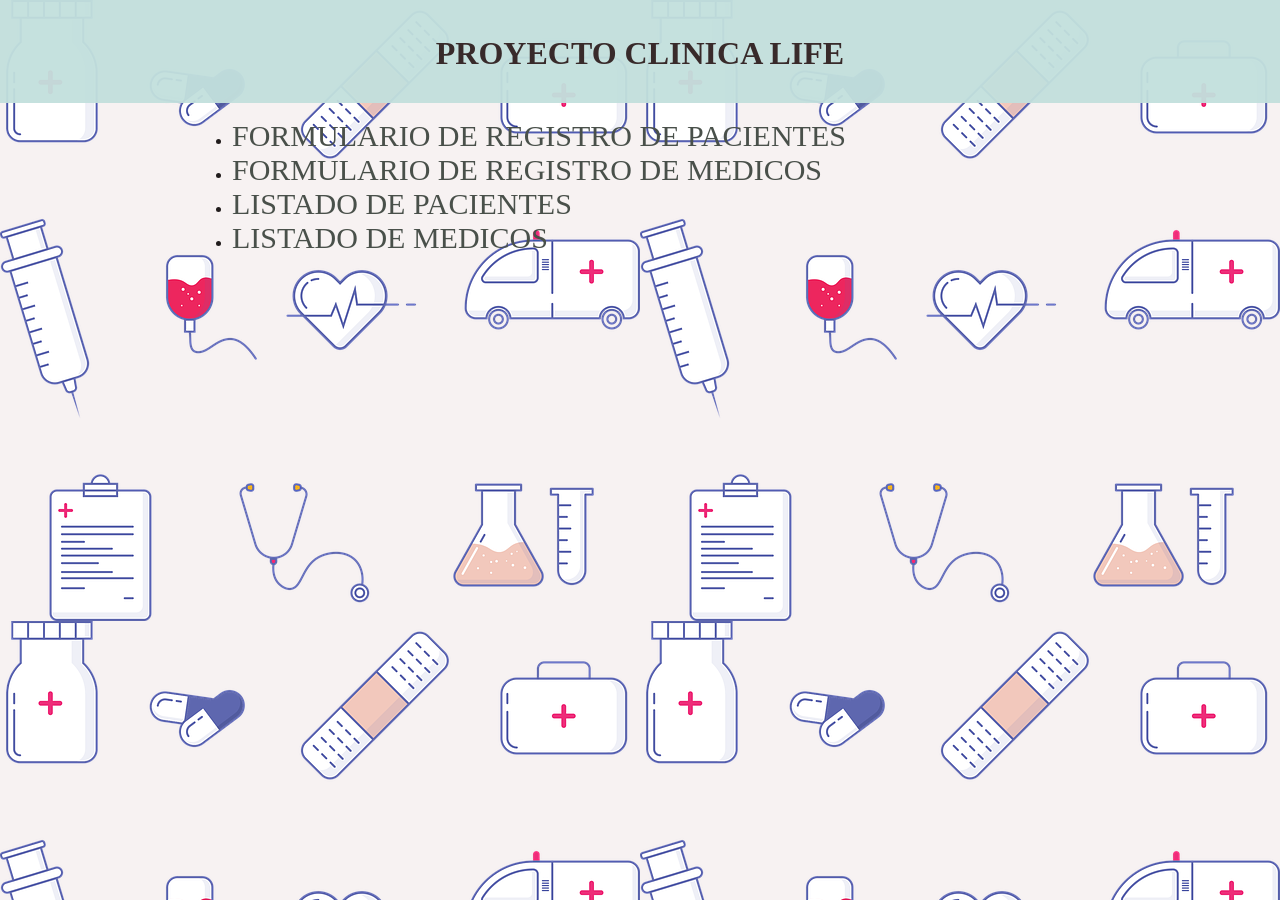
<file: Index.html>
<!DOCTYPE html>
<html lang="en">

<head>
    <meta charset="UTF-8">
    <meta http-equiv="X-UA-Compatible" content="IE=edge">
    <meta name="viewport" content="width=device-width, initial-scale=1.0">
    <title>Formulario pacientes</title>
    <link rel="stylesheet" href="style.css">
</head>

<body>
    <header>
        <h1>PROYECTO CLINICA LIFE</h1>
    </header> 

    <main class="listado-container">
        <ul class="listado-servicios">
            <li><a href="Registro -pacientes.html">FORMULARIO DE REGISTRO DE PACIENTES</a></li>

            <li><a href="Registro_medicos.html">FORMULARIO DE REGISTRO DE MEDICOS </a></li>
            <li><a href="pacientes.html">LISTADO DE PACIENTES</a></li>
            <li><a href="medicos.html">LISTADO DE MEDICOS </a></li>
        </ul>
    </main>
</body>

</html>
</file>
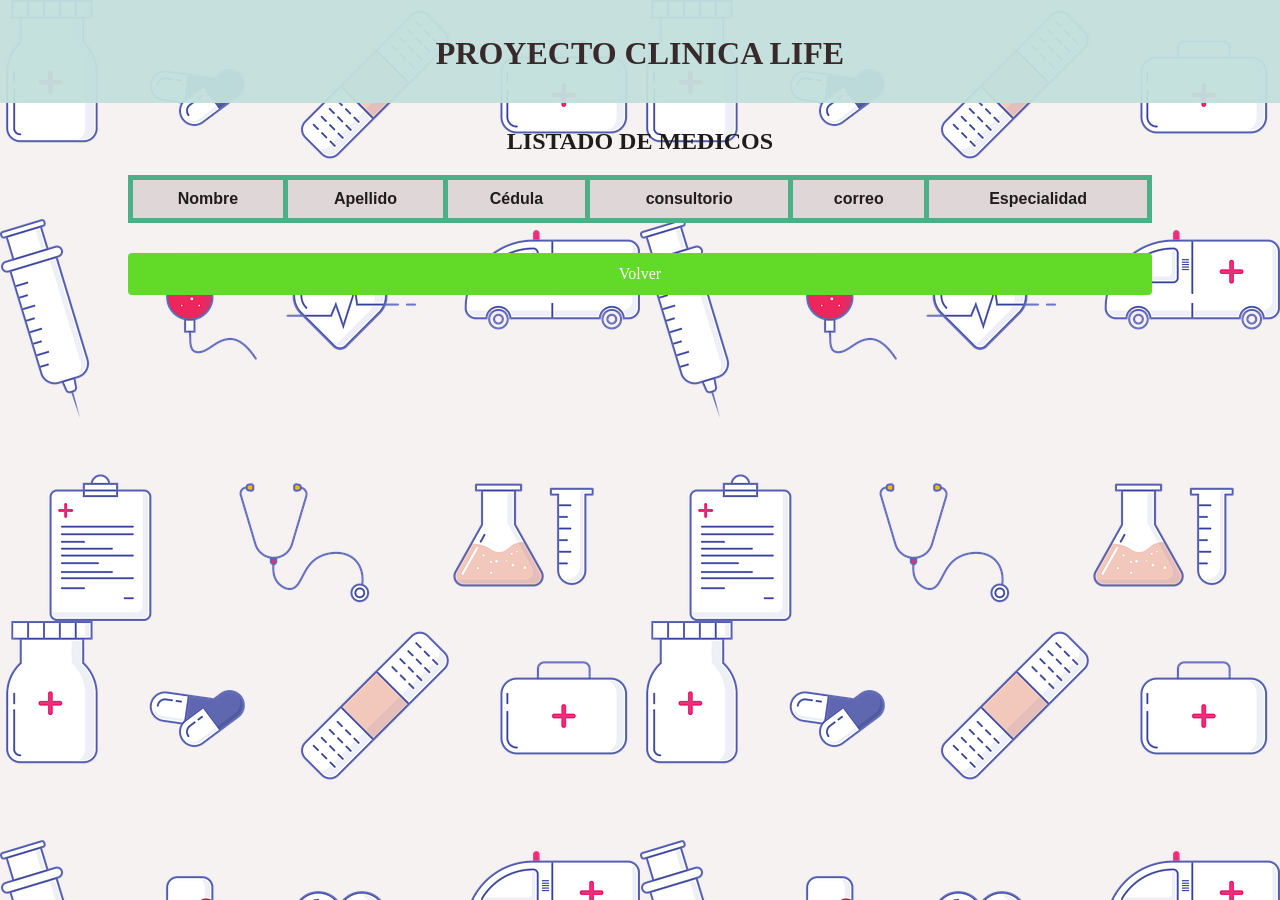
<file: medicos.html>
<!DOCTYPE html>
<html lang="en">

<head>
    <meta charset="UTF-8">
    <meta http-equiv="X-UA-Compatible" content="IE=edge">
    <meta name="viewport" content="width=device-width, initial-scale=1.0">
    <title>MEDICOS</title>
    <link rel="stylesheet" href="style.css">
</head>

<body>
    <header>
        <h1>PROYECTO CLINICA LIFE </h1>
    </header>
    <main class="tabla-container">
        <table id="tabla-medicos">
            <h2>LISTADO DE MEDICOS</h2>
            <thead>
                <tr>
                    <th>Nombre</th>
                    <th>Apellido</th>
                    <th>Cédula</th>
                    <th>consultorio</th>
                    <th>correo</th>
                    <th>Especialidad</th>
                    
                    
                   
                </tr>
            </thead>
            <tbody>
                
            </tbody>
        </table>
        <div class="boton-container">
            <input type="button" id="botonVolver" value="Volver">
        </div>
    </main>
    <script src="volver.js"></script>
    <!-- <script src="objetos-medicos.js"></script> -->
    <script src="medicos.js"></script>
</body>

</html>
</file>
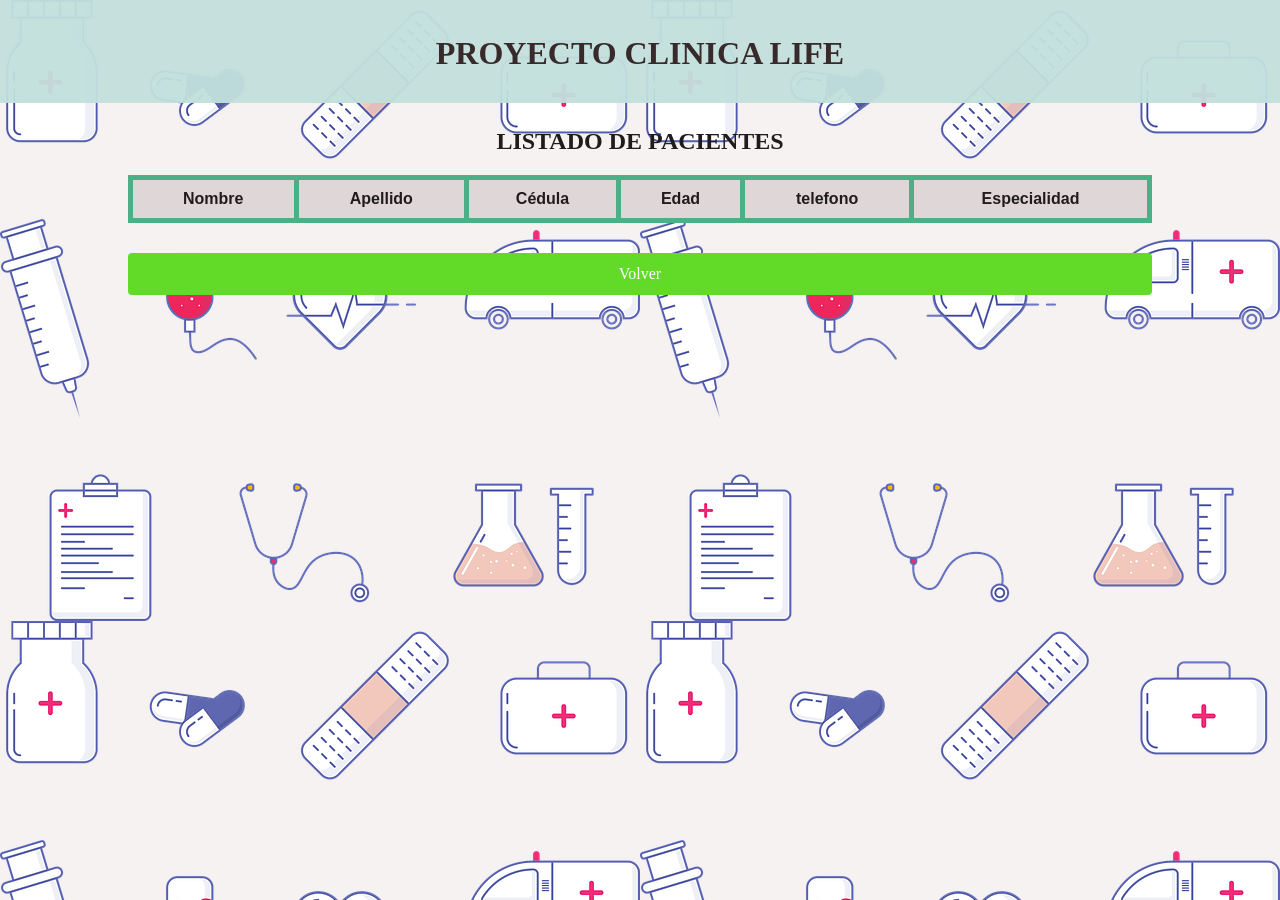
<file: pacientes.html>
<!DOCTYPE html>
<html lang="en">

<head>
    <meta charset="UTF-8">
    <meta http-equiv="X-UA-Compatible" content="IE=edge">
    <meta name="viewport" content="width=device-width, initial-scale=1.0">
    <title>PACIENTES</title>
    <link rel="stylesheet" href="style.css">
</head>

<body>
    <header>
        <h1>PROYECTO CLINICA LIFE </h1>
    </header>
    <main class="tabla-container">
        <table id="tabla-pacientes">
            <h2>LISTADO DE PACIENTES</h2>
            <thead>
                <tr>
                    <th>Nombre</th>
                    <th>Apellido</th>
                    <th>Cédula</th>
                    <th>Edad</th>
                    <th>telefono</th>
                    <th>Especialidad</th>
                    
                    
                   
                </tr>
            </thead>
            <tbody>
                
            </tbody>
        </table>
        <div class="boton-container">
            <input type="button" id="botonVolver" value="Volver">
        </div>
    </main>
    <script src="volver.js"></script>
    <!-- <script src="objetos-medicos.js"></script> -->
    <script src="pacientes.js"></script>
</body>

</html>
</file>
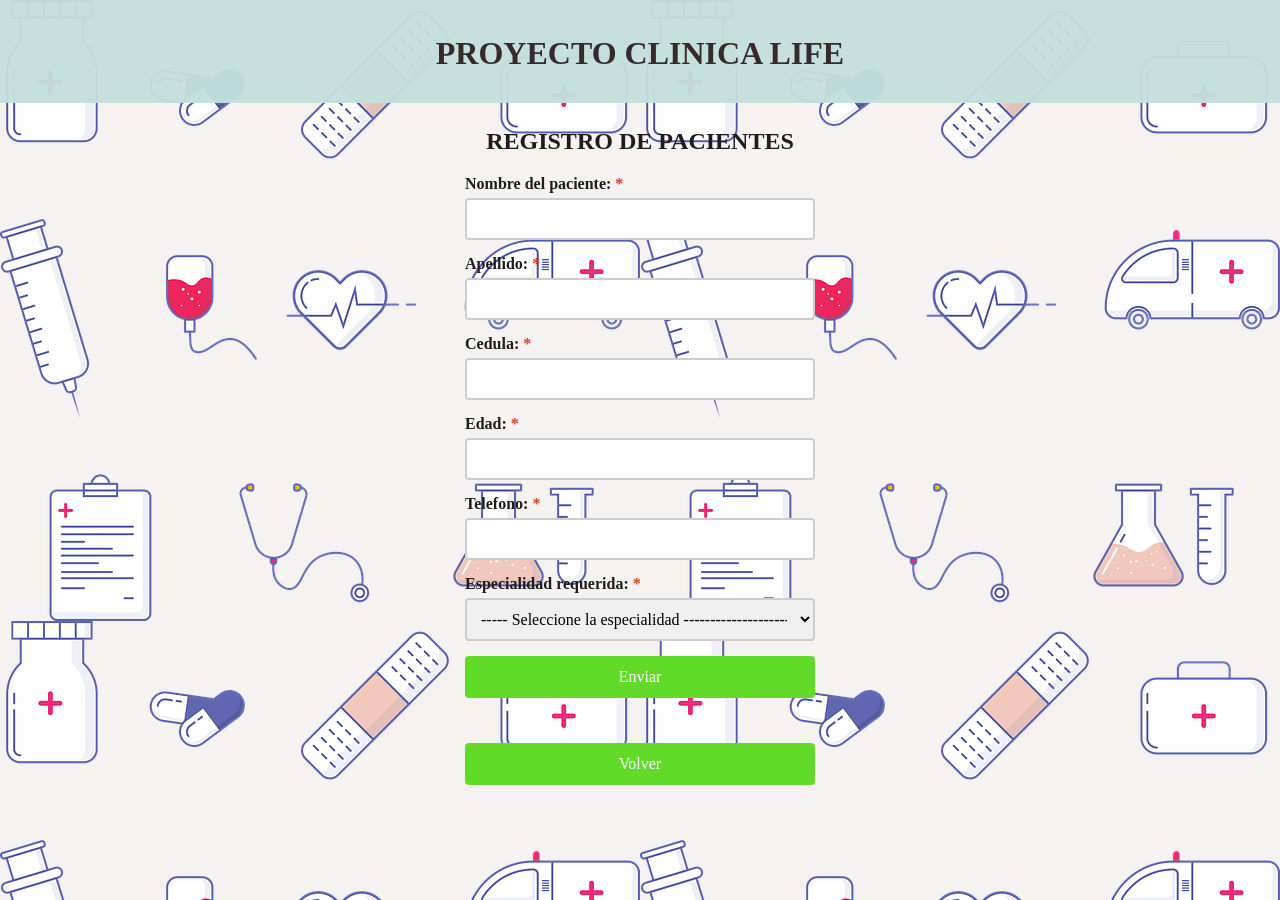
<file: Registro -pacientes.html>
<!DOCTYPE html>
<html lang="en">

<head>
    <meta charset="UTF-8">
    <meta http-equiv="X-UA-Compatible" content="IE=edge">
    <meta name="viewport" content="width=device-width, initial-scale=1.0">
    <title>Formulario pacientes</title>
    <link rel="stylesheet" href="style.css">
</head>

<body>
    <header>
        <h1>PROYECTO CLINICA LIFE</h1>
    
        
    </header>
    <main>
        <form id="registro-pacientes-form">
            <h2>REGISTRO DE PACIENTES</h2>
            <label for="paciente">Nombre del paciente:<span> *</span></label>
            <input type="text" id="paciente" name="paciente" required>
            <label for="Apellido">Apellido:<span> *</span></label>
            <input type="text" id="apellido" name="apellido" required>
            <label for="cedula">Cedula:<span> *</span></label>
            <input type="text" id="cedula" name="cedula" required>
            <label for="edad">Edad:<span> *</span></label>
            <input type="number" id="edad" name="edad" required>
            <label for="telefono">Telefono:<span> *</span></label>
            <input type="number" id="telefono" name="telefono" required>
            <label for="especialidad">Especialidad requerida:<span> *</span></label>
            <select id="especialidad" name="especialidad">
                <option value="">-----  Seleccione la especialidad  ---------------------</option>
                <option value="Medicina general">Medicina general</option>
                <option value="Cardiologia">Cardiologia</option>
                <option value="Medicina interna preventiva">Medicina interna</option>
                <option value="Dermatología ">Dermatología </option>
                <option value="Rehabilitacion fisica">Rehabiitacion Fisica</option>
                <option value="Psicologia">Psicologia</option>
                <option value="Odontología">Odontología</option>
                <option value="Radiologia">Radiologia</option>
                
            </select>

            <input type="submit" value="Enviar">
        </form>
        <div class="boton-container">
            <input type="button" id="botonVolver" value="Volver">
        </div>
    </main>
    <script src="volver.js"></script>
    <script src="registropacientes.js"></script>
</body>

</html>
</file>
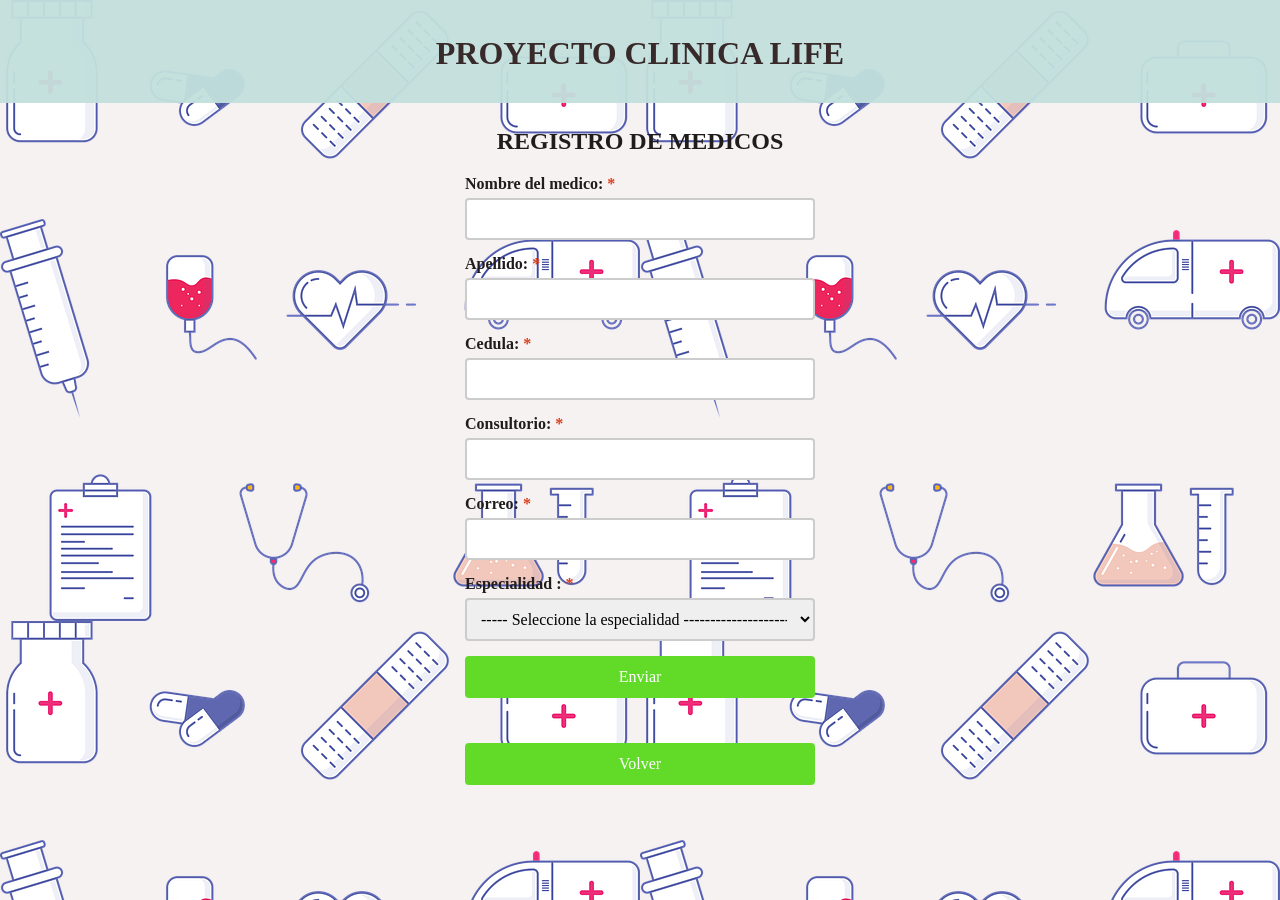
<file: Registro_Medicos.html>
<!DOCTYPE html>
<html lang="en">

<head>
    <meta charset="UTF-8">
    <meta http-equiv="X-UA-Compatible" content="IE=edge">
    <meta name="viewport" content="width=device-width, initial-scale=1.0">
    <title>Formulario medicos</title>
    <link rel="stylesheet" href="style.css">
</head>

<body>
    <header>
        <h1>PROYECTO CLINICA LIFE</h1>
        
    </header>
    <main>
        <form id="registro-medicos-form">
            <h2>REGISTRO DE MEDICOS</h2>
            <label for="medico">Nombre del medico:<span> *</span></label>
            <input type="text" id="medico" name="medico" required>
            <label for="Apellido">Apellido:<span> *</span></label>
            <input type="text" id="apellido" name="apellido" required>
            <label for="cedula">Cedula:<span> *</span></label>
            <input type="text" id="cedula" name="cedula" required>
            <label for="consultorio">Consultorio:<span> *</span></label>
            <input type="number" id="consultorio" name="consultorio" required>
            <label for="correo">Correo:<span> *</span></label>
            <input type="text" id="correo" name="correo" required>
            <label for="especialidad">Especialidad :<span> *</span></label>
            <select id="especialidad" name="especialidad">
                <option value="">-----  Seleccione la especialidad  ---------------------</option>
                <option value="Medicina general">Medicina general</option>
                <option value="Cardiologia">Cardiologia</option>
                <option value="Medicina interna preventiva">Medicina interna</option>
                <option value="Dermatología ">Dermatología </option>
                <option value="Rehabilitacion fisica">Rehabiitacion Fisica</option>
                <option value="Psicologia">Psicologia</option>
                <option value="Odontología">Odontología</option>
                <option value="Radiologia">Radiologia</option>
                
            </select>

            <input type="submit" value="Enviar">
        </form>
        <div class="boton-container">
            <input type="button" id="botonVolver" value="Volver">
        </div>
    </main>
    <script src="volver.js"></script>
    <script src="registro_medicos.js"></script>
</body>

</html>
</file>
<file: style.css>
body {
    
    font-family: 'Chilanka', cursive;
    background-color: #f7f2f2;
    background-image: url("img/medical-4510408_640.webp");
    background-repeat:repeat ;
    color: #211c1c;
    margin: 0;
    padding: 0;
}

header {

    background-color: #c3e0ddf3;
    color: #382a2a;
    padding: 10px;
    
}

h1,
h2 {
    margin-top: 25px;
    text-align: center;
}

main {
    max-width: 350px;
    margin: auto;
}

label {
    display: block;
    margin-bottom: 5px;
    font-weight: bold;
}

input,
select {
    display:inline-block;
    width: 100%;
    margin-bottom: 15px;
    padding: 10px;
    border: 2px solid #ccc;
    border-radius: 4px;
    font-size: 16px;
    font-family: 'Chilanka', cursive;
    box-sizing: border-box;
}

input[type="submit"],
input[type="button"] {
    background-color: #61db28;
    color: white;
    border: none;
    border-radius: 4px;
    cursor: pointer;
    padding: 12px 20px;
    font-size: 16px;
    font-family: 'Chilanka', cursive;
    transition: background-color 0.3s ease;
}

input[type="submit"]:hover {
    background-color: #2b9be6;
}
input[type="button"]:hover{
    background-color: rgb(24, 209, 246);
}

span {
    color: rgb(216, 63, 29);
}

/* Estilos CSS para las tablas */
table {
    border-collapse: collapse;
    width: 100%;
    font-size: 16px;
    font-family: sans-serif;
}

th,
td {
    padding: 10px;
    text-align: center;
    border: 5px solid #4caf86;
    background-color: #14ac63;


}

td {
    color: #f5f1f1;
}

th {
    background-color: #dfd7d7;
    font-weight: bold;
}

.tabla-container {
    max-width: 80%;
}
.listado-container {
    max-width: 70%;
}
.boton-container {
    margin-block: 30px;
}

.listado-servicios a {
    text-decoration: none;
    color: hsl(127, 5%, 30%);
    font-size: 30px;
}

.listado-servicios li::marker {
    content:unset;
}
</file>
